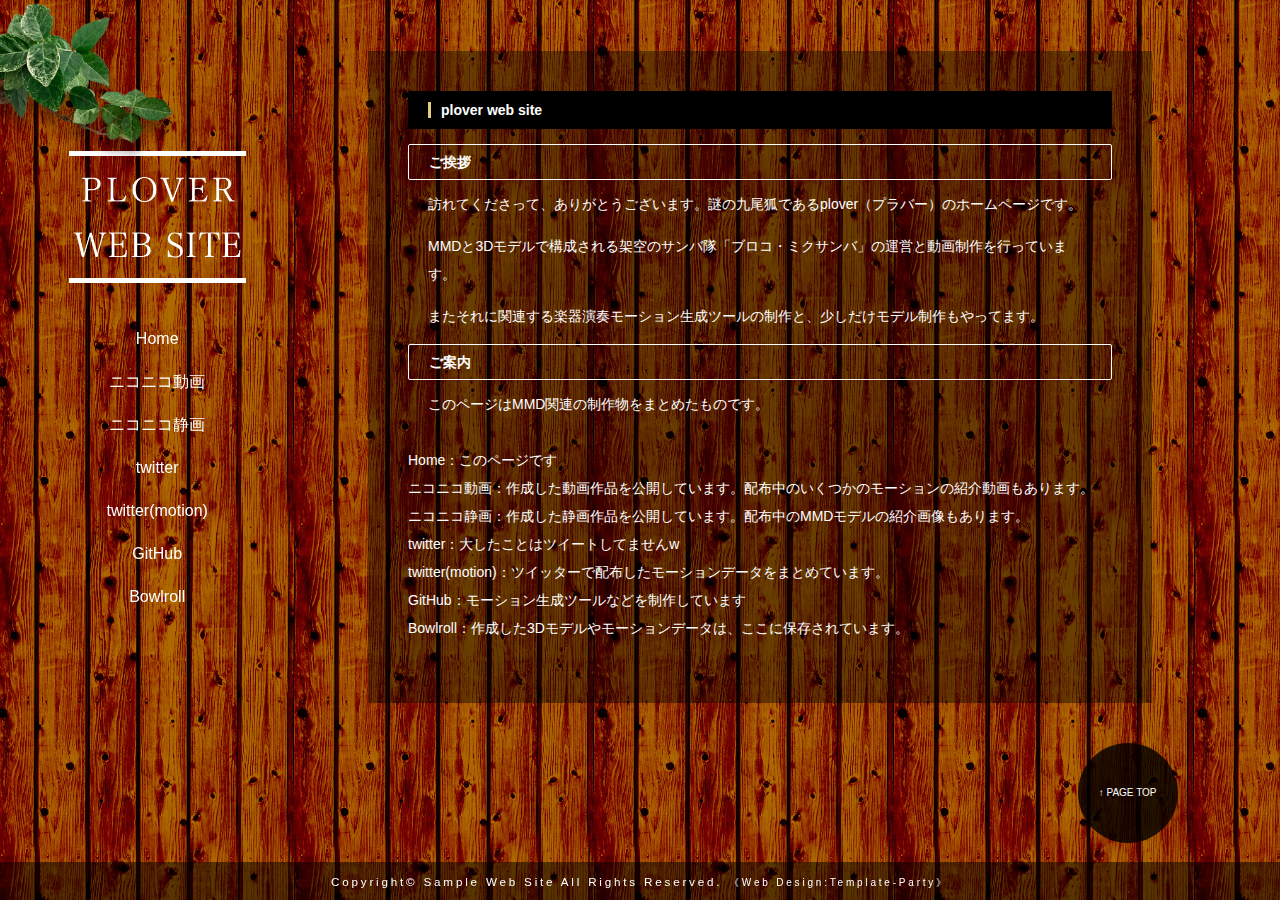
<file: index.html>
<!DOCTYPE html>
<html lang="ja">
<head>
<meta charset="UTF-8">
<meta http-equiv="X-UA-Compatible" content="IE=edge">
<title>plover</title>
<meta name="viewport" content="width=device-width, initial-scale=1">
<meta name="description" content="ここにサイト説明を入れます">
<meta name="keywords" content="キーワード１,キーワード２,キーワード３,キーワード４,キーワード５">

<meta name="twitter:card" content="summary" /> <!--①-->
<meta name="twitter:site" content="@plover_diretor" /> <!--②-->
<meta property="og:url" content="https://plover-diredor.netlify.com/" /> <!--③-->
<meta property="og:title" content="PLOVER WEB SITE" /> <!--④-->
<meta property="og:description" content="謎の九尾狐 plover（プラバー）のホームページ" /> <!--⑤-->
<meta property="og:image" content="https://plover-diredor.netlify.com/images/bg.jpg" /> <!--⑥-->

<link rel="stylesheet" href="css/style.css">
<script type="text/javascript" src="js/openclose.js"></script>
<!--[if lt IE 9]>
<script src="https://oss.maxcdn.com/html5shiv/3.7.2/html5shiv.min.js"></script>
<script src="https://oss.maxcdn.com/respond/1.4.2/respond.min.js"></script>
<![endif]-->
</head>

<body>

<!--小さな端末用（800px以下端末）のロゴとメニュー-->
<div id="sh">
<h1 class="logo"><a href="index.html"><img src="images/logo_s.png" alt="Sample Web Site"></a></h1>
<nav id="menubar-s">
<ul>
<li><a href="index.html">Home</a></li>
<li><a href="https://www.nicovideo.jp/user/6776929/video" target="_blank">ニコニコ動画</a></li>
<li><a href="https://seiga.nicovideo.jp/user/illust/6776929" target="_blank">ニコニコ静画</a></li>
<li><a href="https://twitter.com/plover_diretor" target="_blank">twitter</a></li>
<li><a href="https://twitter.com/i/events/967630652353818625" target="_blank">twitter(motion)</a></li>
<li><a href="https://github.com/merryplover/Motion-generation-tool-for-MMD" target="_blank">GitHub</a></li>
<li><a href="https://bowlroll.net/user/1348" target="_blank">Bowlroll</a></li>

</ul>
</nav>
</div>

<div id="container">

<div id="main">
<!--
<section id="new">
<h2 id="newinfo_hdr" class="close">更新情報・お知らせ</h2>
<dl id="newinfo">
<dt>2016/12/19</dt>
<dd>tp_simple13公開。<span class="newicon">NEW</span></dd>
<dt>20XX/00/00</dt>
<dd>サンプルテキスト。サンプルテキスト。サンプルテキスト。</dd>
<dt>20XX/00/00</dt>
<dd>サンプルテキスト。サンプルテキスト。サンプルテキスト。</dd>
<dt>20XX/00/00</dt>
<dd>サンプルテキスト。サンプルテキスト。サンプルテキスト。</dd>
<dt>20XX/00/00</dt>
<dd>サンプルテキスト。サンプルテキスト。サンプルテキスト。</dd>
<dt>20XX/00/00</dt>
<dd>サンプルテキスト。サンプルテキスト。サンプルテキスト。</dd>
<dt>20XX/00/00</dt>
<dd>サンプルテキスト。サンプルテキスト。サンプルテキスト。</dd>
</dl>
</section>
-->
<section>

<h2>plover web site</h2>

<h3>ご挨拶</h3>
<p>訪れてくださって、ありがとうございます。謎の九尾狐であるplover（プラバー）のホームページです。</p>
	<p>MMDと3Dモデルで構成される架空のサンバ隊「ブロコ・ミクサンバ」の運営と動画制作を行っています。</p>
	<p>またそれに関連する楽器演奏モーション生成ツールの制作と、少しだけモデル制作もやってます。</P>
<h3>ご案内</h3>
<p>このページはMMD関連の制作物をまとめたものです。</p>
<p><ul>
<li>Home：このページです</li>
<li>ニコニコ動画：作成した動画作品を公開しています。配布中のいくつかのモーションの紹介動画もあります。</li>
<li>ニコニコ静画：作成した静画作品を公開しています。配布中のMMDモデルの紹介画像もあります。</li>
<li>twitter：大したことはツイートしてませんw</li>
<li>twitter(motion)：ツイッターで配布したモーションデータをまとめています。</li>
<li>GitHub：モーション生成ツールなどを制作しています</li>
<li>Bowlroll：作成した3Dモデルやモーションデータは、ここに保存されています。</li>
</ul>
</p>

</section>

</div>
<!--/main-->

<div id="sub">

<!--PC用（801px以上端末）ロゴ-->
<h1 class="logo"><a href="index.html"><img src="images/logo.png" alt="Sample Web Site"></a></h1>
<!--PC用（801px以上端末）メニュー-->
<nav id="menubar">
<ul>
<li><a href="index.html">Home</a></li>
<li><a href="https://www.nicovideo.jp/user/6776929/video" target="_blank">ニコニコ動画</a></li>
<li><a href="https://seiga.nicovideo.jp/user/illust/6776929" target="_blank">ニコニコ静画</a></li>
<li><a href="https://twitter.com/plover_diretor" target="_blank">twitter</a></li>
<li><a href="https://twitter.com/i/events/967630652353818625" target="_blank">twitter(motion)</a></li>
<li><a href="https://github.com/merryplover/Motion-generation-tool-for-MMD" target="_blank">GitHub</a></li>
<li><a href="https://bowlroll.net/user/1348" target="_blank">Bowlroll</a></li>
</ul>
</nav>

</div>
<!--/sub-->

<p id="pagetop"><a href="#">↑ PAGE TOP</a></p>

<footer>
<small>Copyright&copy; <a href="index.html">Sample Web Site</a> All Rights Reserved.</small>
<span class="pr"><a href="http://template-party.com/" target="_blank">《Web Design:Template-Party》</a></span>
</footer>

</div>
<!--/container-->

<!--画面左上の装飾画像-->
<img src="images/bg1.png" id="kazari">

<!--更新情報の開閉処理条件設定　800px以下-->
<script type="text/javascript">
if (OCwindowWidth() <= 800) {
	open_close("newinfo_hdr", "newinfo");
}
</script>

<!--メニューの３本バー-->
<div id="menubar_hdr" class="close"><span></span><span></span><span></span></div>
<!--メニューの開閉処理条件設定　800px以下-->
<script type="text/javascript">
if (OCwindowWidth() <= 800) {
	open_close("menubar_hdr", "menubar-s");
}
</script>
</body>
</html>
</file>
<file: css/style.css>
@charset "utf-8";


/*PC・タブレット・スマホ共通設定
------------------------------------------------------------------------------------------------------------------------------------------------------*/

/*全体の設定
---------------------------------------------------------------------------*/
body,html {width:100%;height:100%;}
body {
	margin: 0px;
	padding: 0px;
	color: #000;	/*全体の文字色*/
	font-family:"ヒラギノ角ゴ Pro W3", "Hiragino Kaku Gothic Pro", "メイリオ", Meiryo, Osaka, "ＭＳ Ｐゴシック", "MS PGothic", sans-serif;	/*フォント種類*/
	font-size: 14px;	/*文字サイズ*/
	line-height: 2;		/*行間*/
	background: #a65d15 url(../images/bg_s.jpg) repeat center top fixed;	/*背景色と背景画像の読み込み（古いブラウザ用）*/
	background: #a65d15 url(../images/bg.jpg) repeat center top/300px fixed;	/*背景色と背景画像の読み込み。高さ110%で幅は自動。fixedはスクロールしても固定する意味。
	*/
	-webkit-text-size-adjust: none;
}
h1,h2,h3,h4,h5,p,ul,ol,li,dl,dt,dd,form,figure,form {margin: 0px;padding: 0px;}
ul {list-style-type: none;}
img {border: none;max-width: 100%;height: auto;}
a img:hover {opacity: 0.7;}/*マウスオン時に画像を半透明にする設定。0.7は70%の透明度の意味。*/
table {border-collapse:collapse;font-size: 100%;border-spacing: 0;}
iframe {width: 100%;}

/*リンク（全般）設定
---------------------------------------------------------------------------*/
a {
	color: #fff;	/*リンクテキストの色*/
	-webkit-transition: 0.3s;	/*マウスオン時の移り変わるまでの時間設定。0.3秒。*/
	transition: 0.3s;			/*同上*/
}
a:hover {
	color: #fff;			/*マウスオン時の文字色*/
	background: #000;	/*マウスオン時の背景色*/
	text-decoration: none;		/*リンクの下線を消す設定*/
}

/*コンテナー（左右ブロックを囲むボックス）
---------------------------------------------------------------------------*/
#container {
	height: 100%;
	max-width: 1500px;
}

/*メインコンテンツ
---------------------------------------------------------------------------*/
#main {
	overflow: hidden;
	float: right;	/*右側に回り込み*/
	width: 55%;		/*メインコンテンツ幅*/
	margin-top: 4%;	/*上にあけるスペース*/
	margin-right: 10%;	/*右にあけるスペース*/
	padding: 40px;	/*ボックス内の余白*/
	color: #fff;	/*文字色*/
	background: rgba(0,0,0,0.4);	/*背景色の設定。左３つが色指定(この場合は黒)で最後の小数点が透明度。*/
}
/*mainコンテンツのh2タグの設定*/
#main h2 {
	clear: both;
	margin-bottom: 15px;
	font-size: 100%;
	color: #fff;		/*文字色*/
	padding: 5px 20px;	/*上下、左右への余白*/
	background: #000;	/*背景色*/
	border-radius: 2px;	/*角丸のサイズ*/
}
/*mainコンテンツのh2タグの１文字目への設定*/
#main h2::first-letter {
	border-left: 3px solid #e5cc80;	/*左線の幅・線種・色。*/
	padding-left: 10px;	/*ボックス内の余白*/
}
/*mainコンテンツのh3タグの設定*/
#main h3 {
	clear: both;
	margin-bottom: 15px;
	font-size: 100%;
	padding: 3px 20px;	/*上下、左右への余白*/
	border: 1px solid #fff;	/*線の幅・線種・色。*/
	border-radius: 2px;		/*角丸のサイズ*/
}
/*mainコンテンツの段落タグ設定*/
#main p {
	padding: 7px 20px 14px;	/*上、左右、下への余白*/
}
#main p + p {
	padding-top: 0px;
}
#main h2 + p,
#main h3 + p {
	padding-top: 0px;
	margin-top: -5px;
}

/*Worksページ
---------------------------------------------------------------------------*/
/*ボックス１個あたりの設定*/
#main .list {
	width: 16%;		/*幅*/
	float: left;	/*左に回り込み*/
	text-align: center;	/*ボックス内をセンタリング*/
	margin-left: 3%;	/*ボックスの左右間にあけるスペース*/
	margin-bottom: 20px;	/*ボックスの上下間にあけるスペース*/
}
/*ボックス内の画像*/
#main .list figure img {
	border-radius: 200px;	/*角丸のサイズ。適当に大きめに設定しておけばOK。*/
}
/*ボックス内のh3タグ*/
#main .list h3 {
	font-weight: normal;	/*hタグのデフォルトの太字を標準に*/
	font-size: 11px;		/*文字サイズ*/
	padding: 0px 10px;		/*上下・左右への余白*/
}

/*サブコンテンツ
---------------------------------------------------------------------------*/
#sub {
	float: left;	/*左に回り込み*/
	position: fixed;	/*スクロールしても固定させる設定*/
	width: 23%;		/*サブコンテンツ幅*/
	padding: 100px 10px 100px;	/*上、左右、下へのボックス内の余白*/
	margin-top: 4%;	/*ボックスの外側、上にあけるスペース*/
	border-left: none;		/*左の線だけ消す*/
}
/*ロゴ画像*/
#sub .logo img {
	width: 60%;	/*幅*/
	display: block;
	margin: 0px auto 30px;	/*上、左右、下へあけるスペース*/
	border-top: 5px solid #fff;		/*上線の幅・線種・色。*/
	border-bottom: 5px solid #fff;	/*下線の幅・線種・色。*/
}

/*メインメニュー
---------------------------------------------------------------------------*/
/*メニューブロック*/
#menubar {
	text-align: center;	/*文字をセンタリング*/
	font-size: 16px;	/*文字サイズ*/
}
/*メニュー１個あたりの設定*/
#menubar li a {
	text-decoration: none;
	display: inline-block;
	color: #fff;	/*文字色*/
	padding: 10px 10px 0px;	/*上下・左右・下にあける余白*/
	border-bottom: 1px dashed transparent;	/*下線の幅・線種・色。transparentは透明。*/
}
/*マウスオン時*/
#menubar li a:hover {
	border-bottom: 1px dashed #fff;	/*下線の幅・線種・色。*/
	letter-spacing: 0.2em;			/*文字間隔を少し広くとる設定*/
	background: transparent;		/*背景色の影響を受けないよう透明(transparent)に*/
}
/*小さい端末（800px以下）向けのロゴとメニューを表示させない*/
#sh {
	display: none;
}
/*３本バーアイコンを表示させない*/
#menubar_hdr {
	display: none;
}

/*フッター設定
---------------------------------------------------------------------------*/
footer {
	clear: both;
	width: 100%;
	padding: 5px 0px;
	text-align: center;
	position: fixed;	/*ページ下部に固定させる設定*/
	left: 0px;
	bottom: 0px;
	background: #000;	/*背景色（古いブラウザ用）*/
	background: rgba(0,0,0,0.5);	/*背景色の設定。左３つが色指定(この場合は黒)で最後の小数点が透明度。*/
	color: #fff;	/*文字色*/
	letter-spacing: 0.2em;	/*文字間隔を少し広くとる設定*/
}
footer a {
	text-decoration: none;
	border: none;
	color: #fff;
}
footer .pr {
	font-size: 10px;
}

/*トップページ内「更新情報・お知らせ」ブロック
---------------------------------------------------------------------------*/
/*ブロック全体の設定*/
#new dl{
	padding-left: 20px;
	margin-bottom: 15px;
}
/*日付設定*/
#new dt {
	font-weight: bold;	/*太字にする設定。標準がいいならこの行削除。*/
	float: left;
	width: 8em;
}
/*記事設定*/
#new dd {
	padding-left: 8em;
}

/*テーブル
---------------------------------------------------------------------------*/
/*ta1設定*/
.ta1 {
	width: 100%;
	margin-bottom: 15px;
}
.ta1, .ta1 td, .ta1 th {
	border: 1px solid #ccc;	/*テーブルの枠線の幅、線種、色*/
	padding: 10px;	/*ボックス内の余白*/
	word-break: break-all;
}
/*テーブル１行目に入った見出し部分*/
.ta1 th.tamidashi {
	width: auto;
	text-align: left;	/*左よせ*/
}
/*ta1の左側ボックス*/
.ta1 th {
	width: 140px;	/*幅*/
	text-align: center;	/*センタリング*/
}
/*画像*/
.ta1 img {
	vertical-align: bottom;
}

/*PAGE TOP設定
---------------------------------------------------------------------------*/
#pagetop {
	clear: both;
	padding-top: 40px;
	padding-bottom: 150px;
}
#pagetop a {
	color: #fff;		/*文字色*/
	font-size: 10px;	/*文字サイズ*/
	width: 100px;
	line-height: 100px;	/*高さ*/
	text-align: center;
	border-radius: 100px;
	background: #111;	/*背景色（古いブラウザ用）*/
	background: rgba(0,0,0,0.8);	/*背景色。「0,0,0」は黒、0.8は透明度。*/
	text-decoration: none;
	display: block;
	float: right;
	margin-right: 8%;
}
/*マウスオン時*/
#pagetop a:hover {
	background: #000;	/*背景色*/
}

/*トップページのNEWアイコン
---------------------------------------------------------------------------*/
.newicon {
	background: #F00;	/*背景色*/
	color: #FFF;		/*文字色*/
	font-size: 10px;	/*文字サイズ*/
	padding: 0px 5px;
	border-radius: 2px;
	margin: 0px 5px;
}

/*画面左上の画像装飾
---------------------------------------------------------------------------*/
#kazari {
	position:fixed;
	left:0px;
	top:0px;
	width:200px;	/*画像の幅*/
}

/*その他
---------------------------------------------------------------------------*/
.look {background: #dcdcdc;background:rgba(0,0,0,0.15);display:inline-block;padding:0px 5px;border-radius: 4px;}
.mb15,.mb1em {margin-bottom: 15px;}
.clear {clear: both;}
ul.disc {padding: 0em 25px 1em;list-style: disc;}
.color1 {color: #e5cc80;}
.pr {font-size: 10px;}
.wl {width: 96%;}
.ws {width: 50%;}
.c {text-align: center;}
.r {text-align: right;}
.l {text-align: left;}
img.fr {float: right;margin-left: 10px;margin-bottom: 10px;}
img.fl {float: left;margin-right: 10px;margin-bottom: 10px;}
.big1 {font-size: 30px;letter-spacing: 0.2em;}
.mini1 {font-size: 11px;}



/*画面が横向きで幅800px以下の場合の設定（画面左上の装飾パーツがスクロール中に邪魔になるので固定表示をなくす）
------------------------------------------------------------------------------------------------------------------------------------------------------*/
@media (orientation:landscape) and (max-width:800px) {

#kazari {position:absolute;}

}



/*画面幅800px以下の設定
------------------------------------------------------------------------------------------------------------------------------------------------------*/
@media screen and (max-width:800px) {

/*全体の設定
---------------------------------------------------------------------------*/
body {
	background: #a65d15 url(../images/bg_s.jpg) repeat center top scroll;
	background: #a65d15 url(../images/bg.jpg) repeat center top/300px scroll;
}

/*メインメニュー（小さい端末（800px以下））
---------------------------------------------------------------------------*/
/*小さい端末（800px以下）向けのロゴを非表示から表示に切り替える*/
#sh {
	display: block;
}
/*ロゴ*/
#sh .logo img {
	width: 50%;
	display: block;
	margin: 0px auto;
	padding: 15px 0px;
}
/*メニューブロック*/
#menubar-s {
	 overflow: hidden;
}
#menubar-s li {
	text-align: center;
}
#menubar-s li:first-child {
	border-top: 5px solid #fff;
}
#menubar-s li a {
	display: block;
	padding: 10px 0px;
	color: #fff;
	border-bottom: 1px dashed #fff;
}
/*PC用ロゴとメニューを非表示にする*/
#sub .logo,
#menubar {
	display: none;
}

/*３本バーアイコン設定
---------------------------------------------------------------------------*/
/*３本バーブロック*/
#menubar_hdr {
	display: block;
	position: absolute;
	top: 10px;		/*上から10pxの場所に配置*/
	right: 10px;	/*右から10pxの場所に配置*/
	width: 30px;	/*幅*/
	padding: 12px 10px 5px;	/*上、左右、下へのボックス内余白*/
}
/*３本のバー（1本あたり）*/
#menubar_hdr span {
	display: block;
	border-top: 4px solid #fff;	/*枠線の幅、線種、色*/
	margin-bottom: 7px;	/*バー同士の余白*/
}

/*main,subコンテンツ
---------------------------------------------------------------------------*/
#main, #sub {
	float: none;
	width: auto;
}
#main,#sub {
	margin: 5%;
}
#sub {
	position: static;
	border: none;
	padding: 0px;
	background: transparent;
}

/*フッター設定
---------------------------------------------------------------------------*/
footer {
	position: static;
	letter-spacing: normal;
}
footer .pr {
	display: block;
}

/*トップページ内「更新情報・お知らせ」ブロック
---------------------------------------------------------------------------*/
section#new h2.open {
	background: #000 url(../images/btn_minus.png) no-repeat right center/34px 34px;
}
section#new h2.close {
	background: #000 url(../images/btn_plus.png) no-repeat right center/34px 34px;
}

/*その他
---------------------------------------------------------------------------*/
body.s-n #sub {display: none;}

}



/*画面幅480px以下の設定
------------------------------------------------------------------------------------------------------------------------------------------------------*/
@media screen and (max-width:480px) {

/*メインコンテンツ
---------------------------------------------------------------------------*/
#main {
	padding: 10px;
	border: none;
	-webkit-box-shadow: none;
	box-shadow: none;
}

/*Worksページ
---------------------------------------------------------------------------*/
/*ボックス１個あたりの設定*/
#main .list {
	width: 45%;
}

/*３本バーアイコン設定
---------------------------------------------------------------------------*/
/*３本バーブロック*/
#menubar_hdr {
	position: absolute;
	top: 3px;
	right: 10px;
}

/*テーブル
---------------------------------------------------------------------------*/
/*テーブル内の左側*/
.ta1 th {
	width: 100px;
	padding: 5px;
}
/*テーブル内の右側*/
.ta1 td {
	width: auto;
	padding: 10px;
}

/*PAGE TOP設定
---------------------------------------------------------------------------*/
#pagetop {
	padding-top: 0px;
	padding-bottom: 50px;
}
#pagetop a {
	line-height: 24px;
}

/*画面左上の画像装飾
---------------------------------------------------------------------------*/
#kazari {
	width:100px;
	position: absolute;
}

/*その他
---------------------------------------------------------------------------*/
.ws,.wl {width: 90%;}
img.fr,img.fl {float: none;margin: 0;width: 100%;}

}
</file>
